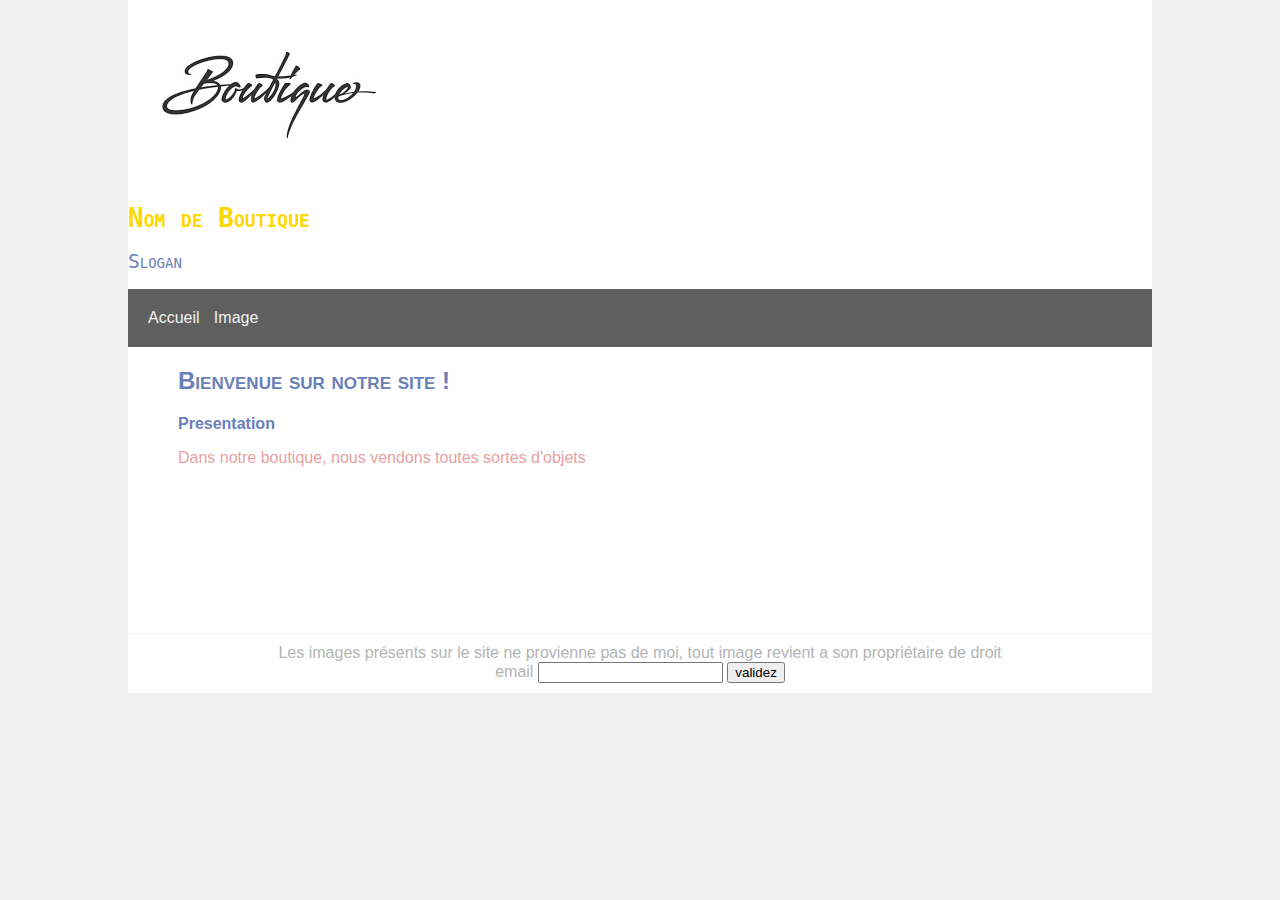
<file: Index.html>
<!DOCTYPE html>
<html lang="en">
<head>
    <meta charset="UTF-8">
    <meta http-equiv="X-UA-Compatible" content="IE=edge">
    <meta name="viewport" content="width=device-width, initial-scale=1.0">
    <title>Boutique</title>
    <link rel="stylesheet" type="text/css" href="Index.css"/>
    <script src="javascript.js"></script>
</head>
<body>
    <header>
        <img src="Boutique_logo.png" alt="boutique logo">
        <h1>Nom de Boutique</h1>
        <h2>Slogan</h2>
    </header>

    <nav>
        <ul style="list-style: circle">
        
            <li><a href="Index.html">Accueil</a></li>
            <li><a href="Image.html">Image</a></li>
        </ul>
    </nav>

    <section>
        <h2><strong>Bienvenue sur notre site !</strong></h2>
        <p><strong>Presentation</strong></p>
        <p>Dans notre boutique, nous vendons toutes sortes d'objets</p>
    </section>

    <footer> Les images présents sur le site ne provienne pas de moi, tout image revient a son propriétaire de droit
        <br>email
        <input id="mail" type="text">
        <button onclick="messageAfficher()" type="button">validez</button>
        <div id="message" style="display:none">
            l'implémentation n'est pas faites, ne perdez pas plus de temps
        </div>
    </footer>
</body>
</html>
</file>
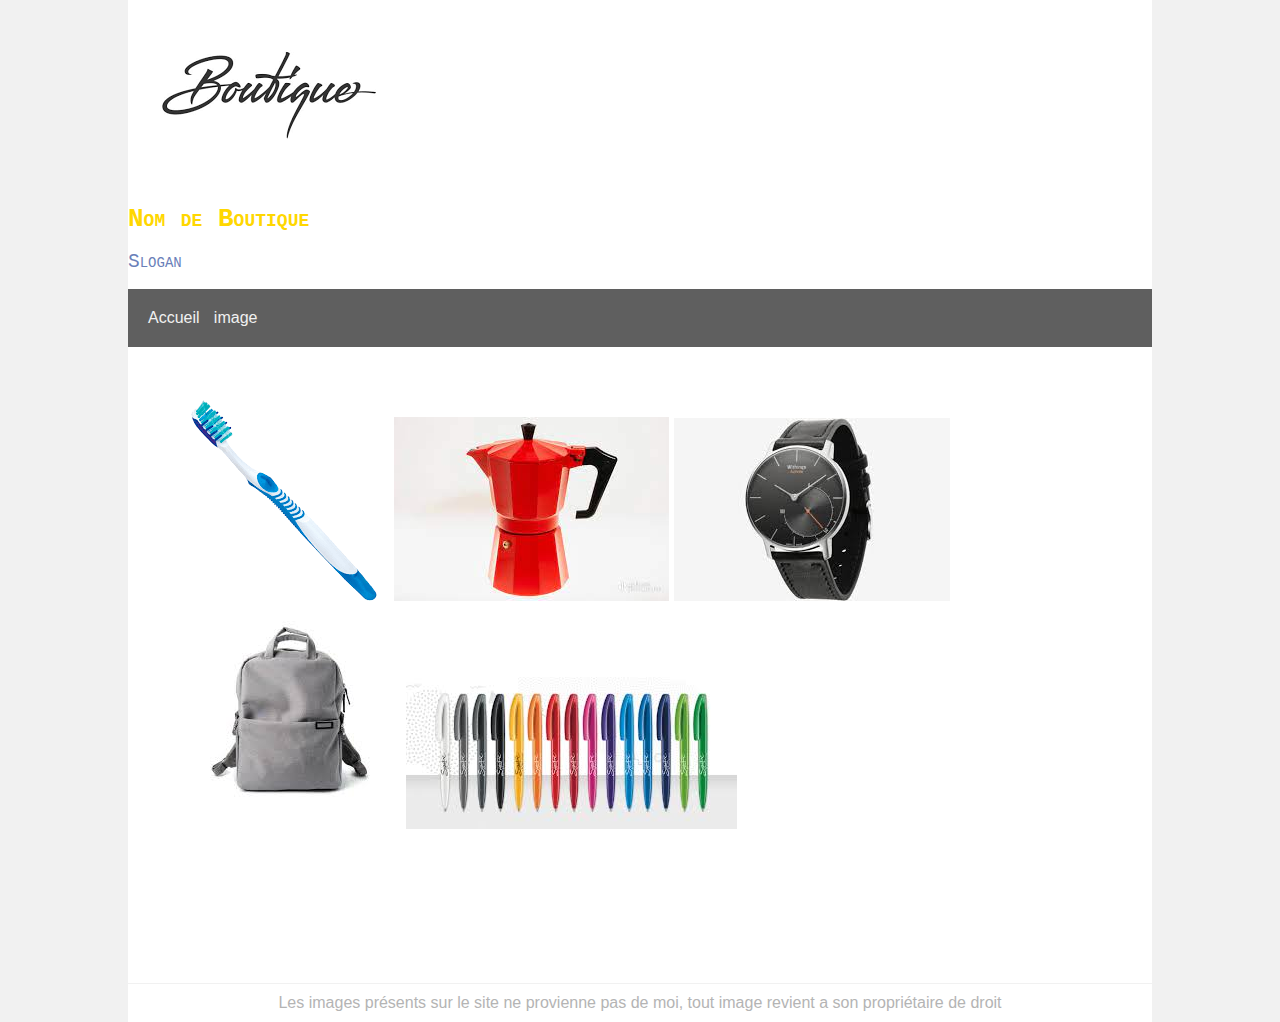
<file: Image.html>
<!DOCTYPE html>
<html lang="en">
<head>
    <meta charset="UTF-8">
    <meta http-equiv="X-UA-Compatible" content="IE=edge">
    <meta name="viewport" content="width=device-width, initial-scale=1.0">
    <title>Image</title>
    <link rel="stylesheet" type="text/css" href="Index.css" />
</head>
<body>
    <header>
        <img src="Boutique_logo.png" alt="boutique logo">
        <h1>Nom de Boutique</h1>
        <h2>Slogan</h2>
    </header>

    <nav>
        <ul style="list-style: circle">
        
            <li><a href="Index.html">Accueil</a></li>
            <li><a href="Image.html">image</a></li>
        </ul>
    </nav>

    <section><img src="brosse a dent.png" alt="brosse a dent">
            <img src="caraphe.jpg" alt="caraphe">
            <img src="montre.jpg" alt="montre">
            <img src="sac.jpg" alt="sac">
            <img src="stylo.jpg" alt="stylo">
    </section>

    <footer> Les images présents sur le site ne provienne pas de moi, tout image revient a son propriétaire de droit</footer>
</body>
</html>
</file>
<file: Index.css>
html {
    font-family: "Trebuchet MS", Helvetica, sans-serif;
    background-color: #F1F1F1;
}

header {
    font-family: monospace;
    color: #ffd700;
    font-variant: small-caps;
    font-weight: normal;
    float: left;
    
}

h1 {
    margin-bottom: 5px;
}
body {
    width: 80%;
    margin: auto;
    background: white;
}

ul {
    background-color: #5f5f5f;
    padding: 20px;
}

li {
    display: inline-block;
    margin-right: 1%;
}

nav {
    clear:both;
}

nav a {
    color: #f1f1f1;
    text-decoration: none;
}

section {
    padding: 0px 50px 50px 50px;
}


p {
    color:#e6a2a2;
}

strong {
    color:#6a80b9;
}
nav a:hover {
    color: white;
    text-decoration: underline;
}

h2 {
    size: 35px;
    color: #6A80B9;
    font-weight: normal;
    font-variant-caps: small-caps;
}

footer {
    color: #b4b4b4;
    margin-top: 100px;
    text-align: center;
    border-top-style: solid;
    border-top-width: 1px;
    border-color: #f1f1f1;
    padding: 10px;
}

footer a {
    color: #b4b4b4;
}

footer a:hover {
    color: #333;
}

footer div{
    color: #1a233afd;
}
</file>
